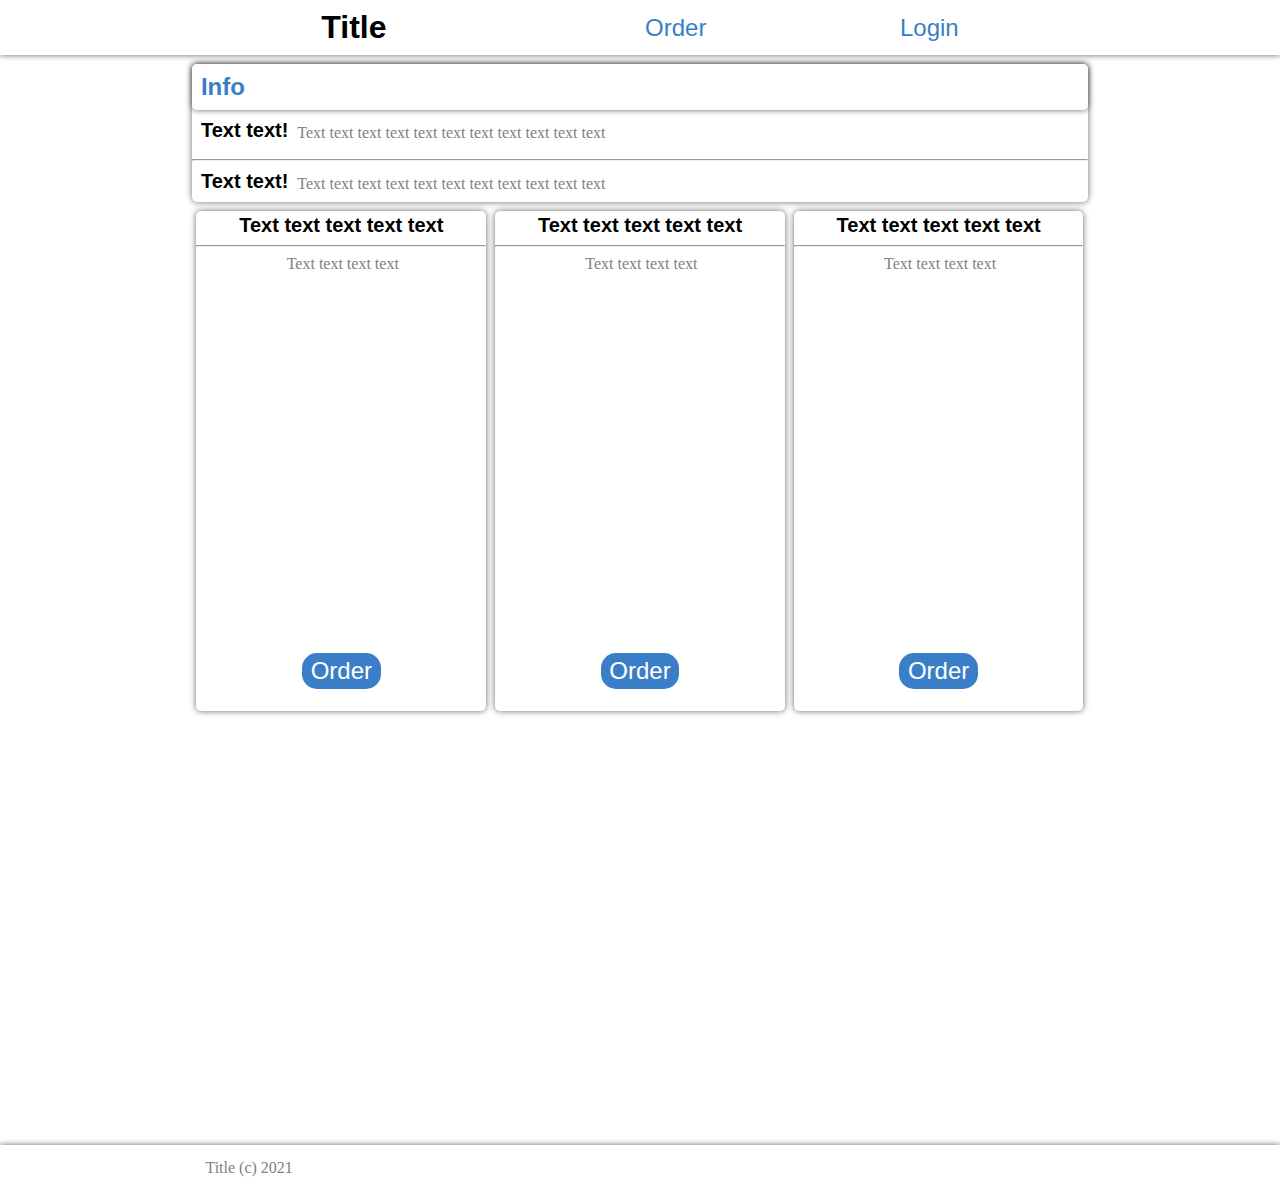
<file: front/index.html>
<html>
<head>
	<meta charset="UTF-8">
	<meta name="viewport" content="width=device-width, initial-scale=1.0">
	<link rel="stylesheet" href="styles/index.css">
	<title>Title</title>
</head>
<body>
	<div class="header">
		<div class="content">
			<div class="header-row">
			    <div class="headline"><a href="index.html" class="te">Title</a></div>
			    <div class="header-buttons">
			    	<a href="order.html" class="header-button">Order</a>
			    	<a href="auth.html" class="header-button">Login</a>
			    </div>
			</div>    
		</div>
	</div>
	<div class="main">
		<div class="content">
			<div class="main-row">
				<div class="news">
					<div class="newsline">Info</div>
					<div class="line">
						<div class="line-header"><a href="index.html" class="te">Text text!</a></div>
						<div class="line-description">Text text text text text text text text text text text</div>
					</div>
					<hr/>
                    <div class="line">
						<div class="line-header"><a href="index.html" class="te">Text text!</a></div>
						<div class="line-description">Text text text text text text text text text text text</div>
					</div>					
				</div>
				<div class="bests">
					<div class="best">
					   <div class="headline-best">Text text text text text</div>
					   <hr/>
					   <div class="description-best">Text text text text</div>
					   <a href="order.html" class="best-order">Order</a>
					</div>
	                <div class="best">
					   <div class="headline-best">Text text text text text</div>
					   <hr/>
					   <div class="description-best">Text text text text</div>
					   <a href="order.html" class="best-order">Order</a>
					</div>
	                <div class="best">
					   <div class="headline-best">Text text text text text</div>
					   <hr/>
					   <div class="description-best">Text text text text</div>
					   <a href="order.html" class="best-order">Order</a>
					</div>  					
				</div>
			</div>
		</div>
	</div>
	<div class="footer">
		<div class="content">
			<div class="footer-row">
				<div class="footer-line">Title (c) 2021</div>
			</div>
		</div>
	</div>	
</body>
</html>
</file>
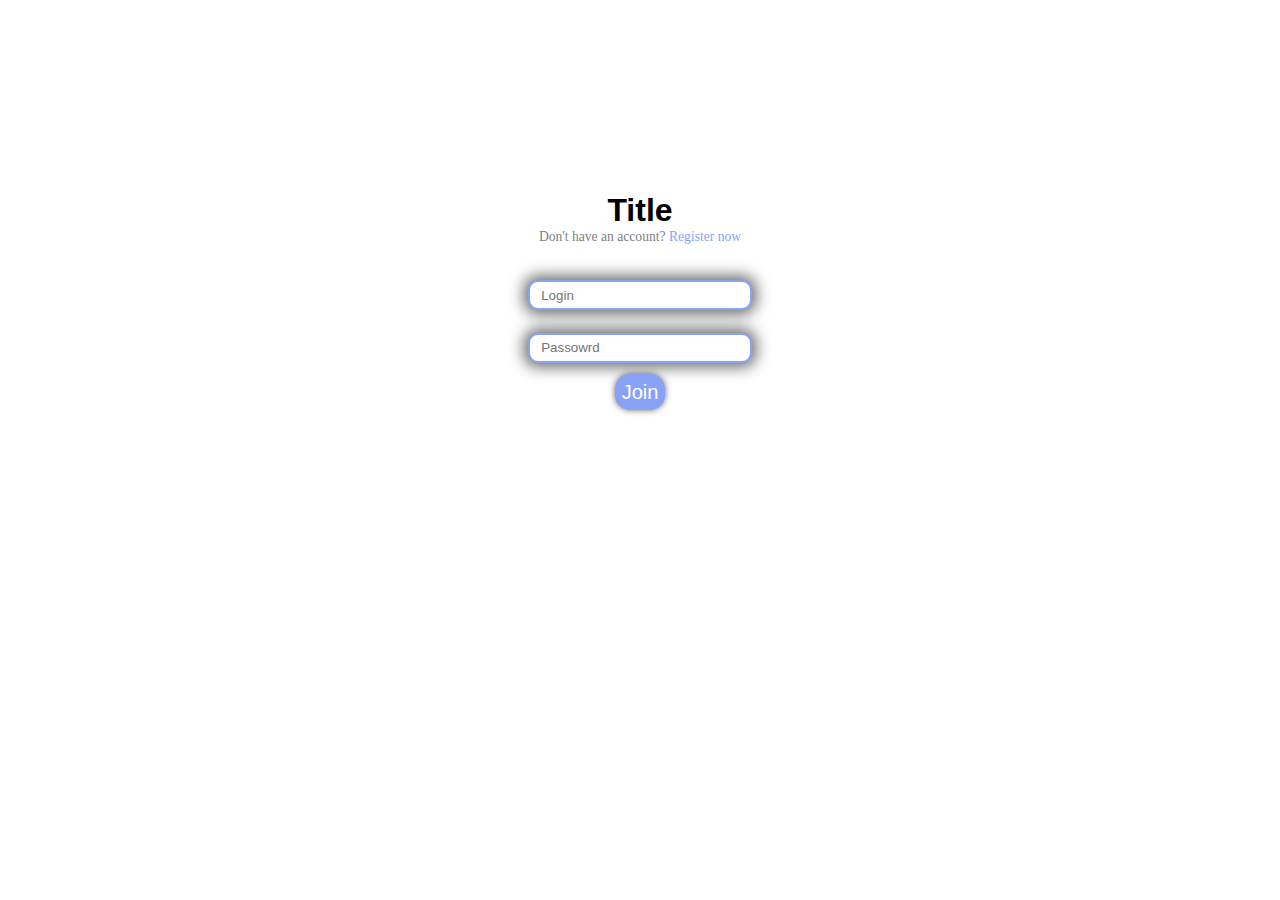
<file: front/auth.html>
<html>
<head>
	<meta charset="UTF-8">
	<meta name="viewport" content="width=device-width, initial-scale=1.0">
	<title>Title || Auth</title>
	<link rel="stylesheet" href="styles/auth.css">
</head>
<body>
	<div class="header">
		<div class="content">
			<div class="header-row">
			    <div class="headline">Title</div>
			    <div class="notreg">Don't have an account? <a href="reg.html" class="not-reg-link">Register now</a></div>
			</div>
		</div>
	</div>
	<div class="main">
		<div class="content">
			<div class="main-row">
                <div class="fields">
				    <input type="text" class="field" placeholder="Login" />
				    <input type="password" class="field" placeholder="Passowrd" />
				    <div class="jbutton-row"><input type="button" class="jbutton" value="Join" /></div>
				</div>
			</div>
		</div>
	</div>
</body>
</html>
</file>
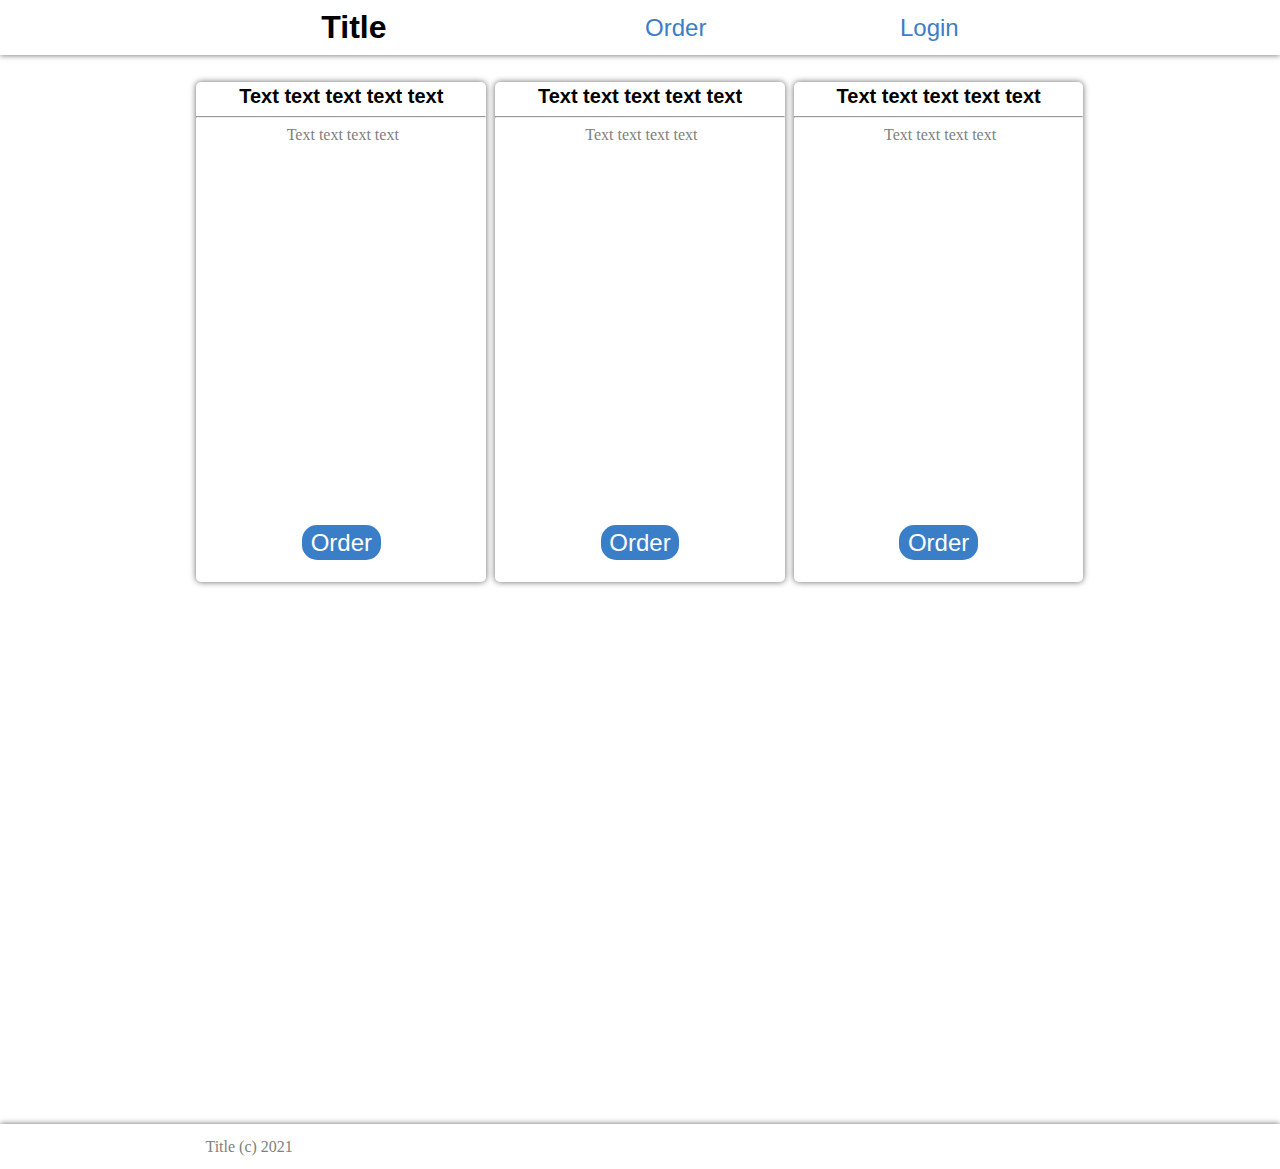
<file: front/order.html>
<!DOCTYPE html>
<html lang="en">
<head>
	<meta charset="UTF-8">
	<meta name="viewport" content="width=device-width, initial-scale=1.0">
	<title>Title || Order</title>
	<link rel="stylesheet" href="styles/order.css">
</head>
<body>
	<div class="header">
		<div class="content">
			<div class="header-row">
			    <div class="headline"><a href="index.html" class="te">Title</a></div>
			    <div class="header-buttons">
			    	<a href="order.html" class="header-button">Order</a>
			    	<a href="auth.html" class="header-button">Login</a>
			    </div>
			</div>    
		</div>
	</div>
	<div class="main">
		<div class="content">
			<div class="main-row">
				<div class="bests">
					<div class="best">
					   <div class="headline-best">Text text text text text</div>
					   <hr/>
					   <div class="description-best">Text text text text</div>
					   <a href="order.html" class="best-order">Order</a>
					</div>
	                <div class="best">
					   <div class="headline-best">Text text text text text</div>
					   <hr/>
					   <div class="description-best">Text text text text</div>
					   <a href="order.html" class="best-order">Order</a>
					</div>
	                <div class="best">
					   <div class="headline-best">Text text text text text</div>
					   <hr/>
					   <div class="description-best">Text text text text</div>
					   <a href="order.html" class="best-order">Order</a>
					</div>  					
				</div>				
			</div>
		</div>
	</div>
	<div class="footer">
		<div class="content">
			<div class="footer-row">
				<div class="footer-line">Title (c) 2021</div>
			</div>
		</div>
	</div>	
</body>
</html>
</file>
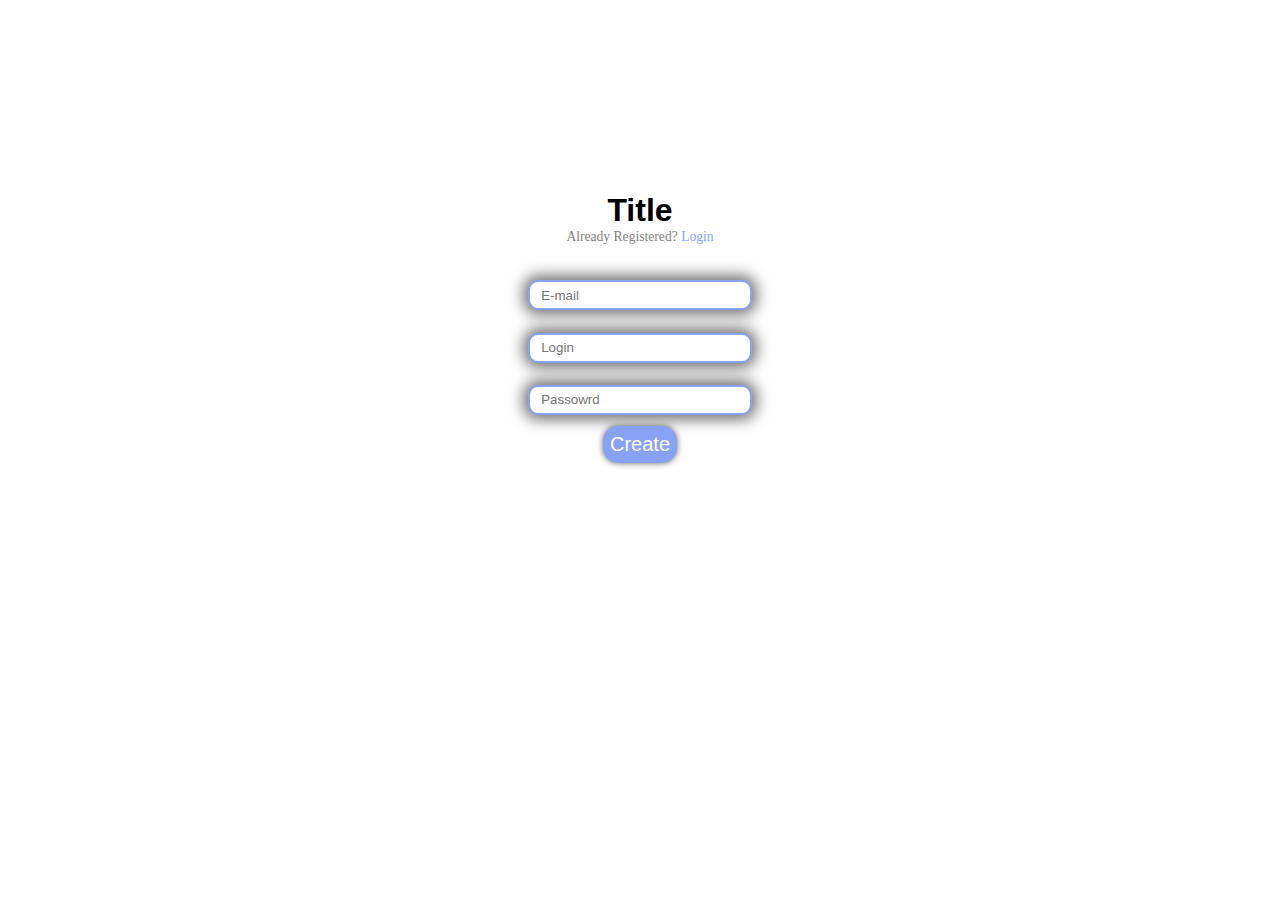
<file: front/reg.html>
<html>
<head>
	<meta charset="UTF-8">
	<meta name="viewport" content="width=device-width, initial-scale=1.0">
	<title>Title || Reg</title>
	<link rel="stylesheet" href="styles/reg.css">
</head>
<body>
	<div class="header">
		<div class="content">
			<div class="header-row">
			    <div class="headline">Title</div>
			    <div class="notreg">Already Registered? <a href="auth.html" class="not-log-link">Login</a></div>
			</div>
		</div>
	</div>
	<div class="main">
		<div class="content">
			<div class="main-row">
                <div class="fields">
                	<input type="text" class="field" placeholder="E-mail" />
				    <input type="text" class="field" placeholder="Login" />
				    <input type="password" class="field" placeholder="Passowrd" />
				    <div class="jbutton-row"><input type="button" class="jbutton" value="Create" /></div>
				</div>
			</div>
		</div>
	</div>
</body>
</html>
</file>
<file: front/styles/index.css>
body{
	margin: 0;
	padding: 0;
}
a{
	text-decoration: none;
}
.te{
	color: black;
}
.header{
	background-color: white;
	box-shadow: 0 0 6px rgba(0,0,0,0.6);
}
.header-row{
	display: flex;
	justify-content: space-around;
	flex-wrap: wrap;
}
.headline{
	font-size: 200%;
	font-family: Arial;
	font-weight: bold;
	margin-top: 1%;
	margin-bottom: 1%;
	transition-duration: 1s;
}
.headline:hover{
	transform: scale(1.2);
	transition-duration: 1s;
}
.header-buttons{
	display: flex;
	justify-content: space-between;
	flex-wrap: wrap;
	margin-top: 1%;
	margin-bottom: 1%;	
	width: 35%;
}
.header-button{
	color: #3B7EC8;
	padding-top: 1.5%;
	font-family: Arial;
	padding-bottom: 1.5%;
	font-size: 150%;
}
.header-button:hover{
	color: #BCA1F8;
}
.main-row{
	display: block;
}
.news{
	display: block;
	background-color:: white;
	box-shadow: 0 0 6px rgba(0,0,0,0.6);
	margin-top: 1%;
	margin-bottom: 1%;
	border-radius: 5px;
}
.newsline{
	color: #3B7EC8;
	background-color: white;
	box-shadow: 0 0 6px rgba(0,0,0,0.6);
	font-size: 150%;
	font-family: Arial;
	font-weight: bold;
	border-radius: 5px;
    padding: 1%;	
}
.line{
	display: flex;
	flex-wrap: wrap;
	margin-top: 1%;
}
.line-header{
	font-size: 125%;
	font-family: Arial;
	font-weight: bold;
	margin-left: 1%;
	margin-bottom: 1%;
}
.line-description{
	font-size: 100%;
	margin-left: 1%;
	margin-top: 0.5%;
	color: grey;
	font-family: Georgia;
	margin-bottom: 1%;
}
.bests{
	display: flex;
	border-radius: 5px;
	justify-content: space-around;
	height: 800px;
	margin-bottom: 15%;	
}
.best{
	width: 32.33333%;
	border-radius: 5px;
	box-shadow: 0 0 6px rgba(0,0,0,0.6);
	text-align: center;
	height: 500px;	
}
.headline-best{
	font-size: 125%;
	font-family: Arial;
	font-weight: bold;
	text-align: center;
	margin-top: 1%;
}
.description-best{
	font-size: 100%;
	margin-left: 1%;
	margin-top: 0.5%;
	color: grey;
	font-family: Georgia;
	margin-bottom: 1%;
	height: 400px;	
}
.best-order{
	color: white;
	background-color: #3B7EC8;
	border-radius: 15px;
	padding-top: 1.5%;
	padding-left: 3%;
	padding-right: 3%;
	font-family: Arial;
	padding-bottom: 1.5%;
	font-size: 150%;
	transition-duration: 1s; 
}
.best-order:hover{
	transform: scale(2.2);
	transition-duration: 1s;
	background-color: #BCA1F8;
	color: white;	
}
.footer{
	background-color: white;
	box-shadow: 0 0 6px rgba(0,0,0,0.6);
	width: 100%;
}
.footer-line{
	color: grey;
	font-size: 100%;
	font-family: Georgia;
	padding: 1.5%;
}
.content{
	max-width: 1200px;
    padding-left: 15%;
    padding-right: 15%;
}
@media(max-width: 1200px){
	.content{
		max-width: 970px;
	}
}
@media(max-width: 996px){
	.content{
		max-width: 750px;
	}
	.header-buttons{
		width: 45%;
	}
}
@media(max-width: 776px){
	.content{
		max-width: 420px;
	}
	.headline{
		font-size: 150%;
	}
	.header-button{
		font-size: 100%;
	}
	.header-buttons{
		width: 55%;
	}
	.bests{
		margin-top: 2%;
		display: block;
		width: 100%;
	}
	.best{
		width: 100%;
	}
	.footer{
		display: flex;
		flex-wrap: wrap;
		margin-top: 800px;	
	}
}
@media(max-width: 460px){
	.content{
		max-width: none;
	}
	.header-buttons{
		width: 60%;
	}
	.line-description{
		font-size: 85%;
	}
	.bests{
		margin-top: 2%;
		display: block;
		width: 100%;
	}
	.best{
		width: 100%;
	}
}
@media(max-width: 380px){
	.header-buttons{
		width: 80%;
	}
	.line-description{
		font-size: 70%;
	}		
}
@media(max-width: 320px){
	.header-buttons{
		width: 80%;
	}	
}
</file>
<file: front/styles/auth.css>
body{
	margin: 0;
	padding: 0;
}
a{
	text-decoration: none;
}
.header{
	margin-top: 15%;
}
.header-row{
	display: flex;
	justify-content: space-around;
	width: 100%;
	flex-wrap: wrap;
	text-align: center;
}
.headline{
	font-size: 200%;
	font-family: Arial;
	font-weight: bold;
}
.notreg{
	width: 100%;
	font-size: 85%;
	color: grey;
	font-family: Georgia;
}
.not-reg-link{
	color: #88A2F8;
}
.not-reg-link:hover{
	color: #BCA1F8;
}
.main-row{
	display: flex;
	justify-content: space-around;
}
.fields{
	display: block;
	width: 25%;
	margin-top: -20%;
}
.field{
	width: 100%;
	margin-top: 10%;
	height: 30px;
	border-radius: 10px;
	border-color: #88A2F8;
	box-shadow: 0 0 15px 4px rgba(0,0,0,0.6);
	border-style: solid;
	padding: 5%;
	transition-duration: 1s;
}
.field:focus{
	outline: 0;
	outline-offset: 0;
	transform: scale(1.2);
	transition-duration: 1s;
}
.jbutton-row{
	display: flex;
	justify-content: space-around;
	margin-top: 5%;
}
.jbutton{
    border: 0;
    background-color: #88A2F8;
    color: white;
    font-size: 125%;
    padding: 3%;
    border-radius: 15px;
    box-shadow: 0 0 6px rgba(0,0,0,0.6);
    transition-duration: 1s;
}
.jbutton:hover{
	outline: 0;
	outline-offset: 0;
	background-color:  #BCA1F8;
	transform: scale(1.2);
	transition-duration: 1s;
}
.content{
	max-width: 1200px;
	margin: 15%;
}
@media(max-width: 1200px){
	.content{
		max-width: 970px;
	}
	.fields{
		width: 35%;
	}
}
@media(max-width: 996px){
	.content{
		max-width: 750px;
	}
	.fields{
		width: 45%;
	}
}
@media(max-width: 776px){
	.content{
		max-width: 420px;
	}
	.fields{
		width: 55%;
	}
}
@media(max-width: 480px){
	.content{
		max-width: 320px;
	}
}
@media(max-width: 380px){
	.content{
		max-width: none;
	}
	.headline{
		font-size: 150%;
	}
}
</file>
<file: front/styles/order.css>
body{
	margin: 0;
	padding: 0;
}
a{
	text-decoration: none;
}
.te{
	color: black;
}
.header{
	background-color: white;
	box-shadow: 0 0 6px rgba(0,0,0,0.6);
}
.header-row{
	display: flex;
	justify-content: space-around;
	flex-wrap: wrap;
}
.headline{
	font-size: 200%;
	font-family: Arial;
	font-weight: bold;
	margin-top: 1%;
	margin-bottom: 1%;
	transition-duration: 1s;
}
.headline:hover{
	transform: scale(1.2);
	transition-duration: 1s;
}
.header-buttons{
	display: flex;
	justify-content: space-between;
	flex-wrap: wrap;
	margin-top: 1%;
	margin-bottom: 1%;	
	width: 35%;
}
.header-button{
	color: #3B7EC8;
	padding-top: 1.5%;
	font-family: Arial;
	padding-bottom: 1.5%;
	font-size: 150%;
}
.header-button:hover{
	color: #BCA1F8;
}
.main-row{
	display: block;
}
.bests{
	display: flex;
	border-radius: 5px;
	justify-content: space-around;
	height: 800px;
	margin-bottom: 30%;	
}
.best{
	width: 32.33333%;
	border-radius: 5px;
	box-shadow: 0 0 6px rgba(0,0,0,0.6);
	text-align: center;
	height: 500px;
	margin-top: 3%;	
}
.headline-best{
	font-size: 125%;
	font-family: Arial;
	font-weight: bold;
	text-align: center;
	margin-top: 1%;
}
.description-best{
	font-size: 100%;
	margin-left: 1%;
	margin-top: 0.5%;
	color: grey;
	font-family: Georgia;
	margin-bottom: 1%;
	height: 400px;	
}
.best-order{
	color: white;
	background-color: #3B7EC8;
	border-radius: 15px;
	padding-top: 1.5%;
	padding-left: 3%;
	padding-right: 3%;
	font-family: Arial;
	padding-bottom: 1.5%;
	font-size: 150%;
	transition-duration: 1s; 
}
.best-order:hover{
	transform: scale(2.2);
	transition-duration: 1s;
	background-color: #BCA1F8;
	color: white;	
}
.footer{
	background-color: white;
	box-shadow: 0 0 6px rgba(0,0,0,0.6);
	width: 100%;
}
.footer-line{
	color: grey;
	font-size: 100%;
	font-family: Georgia;
	padding: 1.5%;
}
.content{
	max-width: 1200px;
    padding-left: 15%;
    padding-right: 15%;
}
@media(max-width: 1200px){
	.content{
		max-width: 970px;
	}
}
@media(max-width: 996px){
	.content{
		max-width: 750px;
	}
	.header-buttons{
		width: 45%;
	}
}
@media(max-width: 776px){
	.content{
		max-width: 420px;
	}
	.headline{
		font-size: 150%;
	}
	.header-button{
		font-size: 100%;
	}
	.header-buttons{
		width: 55%;
	}
	.bests{
		margin-top: 2%;
		display: block;
		width: 100%;
	}
	.best{
		width: 100%;
	}
	.footer{
		display: flex;
		flex-wrap: wrap;
		margin-top: 800px;	
	}
}
@media(max-width: 460px){
	.content{
		max-width: none;
	}
	.header-buttons{
		width: 60%;
	}
	.bests{
		margin-top: 2%;
		display: block;
		width: 100%;
	}
	.best{
		width: 100%;
	}
}
@media(max-width: 380px){
	.header-buttons{
		width: 80%;
	}		
}
@media(max-width: 320px){
	.header-buttons{
		width: 80%;
	}	
}
</file>
<file: front/styles/reg.css>
body{
	margin: 0;
	padding: 0;
}
a{
	text-decoration: none;
}
.header{
	margin-top: 15%;
}
.header-row{
	display: flex;
	justify-content: space-around;
	width: 100%;
	flex-wrap: wrap;
	text-align: center;
}
.headline{
	font-size: 200%;
	font-family: Arial;
	font-weight: bold;
}
.notreg{
	width: 100%;
	font-size: 85%;
	color: grey;
	font-family: Georgia;
}
.not-log-link{
	color: #88A2F8;
}
.not-log-link:hover{
	color: #BCA1F8;
}
.main-row{
	display: flex;
	justify-content: space-around;
}
.fields{
	display: block;
	width: 25%;
	margin-top: -20%;
}
.field{
	width: 100%;
	margin-top: 10%;
	height: 30px;
	border-radius: 10px;
	border-color: #88A2F8;
	box-shadow: 0 0 15px 4px rgba(0,0,0,0.6);
	border-style: solid;
	padding: 5%;
	transition-duration: 1s;
}
.field:focus{
	outline: 0;
	outline-offset: 0;
	transform: scale(1.2);
	transition-duration: 1s;
}
.jbutton-row{
	display: flex;
	justify-content: space-around;
	margin-top: 5%;
}
.jbutton{
    border: 0;
    background-color: #88A2F8;
    color: white;
    font-size: 125%;
    padding: 3%;
    border-radius: 15px;
    box-shadow: 0 0 6px rgba(0,0,0,0.6);
    transition-duration: 1s;
}
.jbutton:hover{
	outline: 0;
	outline-offset: 0;
	background-color:  #BCA1F8;
	transform: scale(1.2);
	transition-duration: 1s;
}
.content{
	max-width: 1200px;
	margin: 15%;
}
@media(max-width: 1200px){
	.content{
		max-width: 970px;
	}
	.fields{
		width: 35%;
	}
}
@media(max-width: 996px){
	.content{
		max-width: 750px;
	}
	.fields{
		width: 45%;
	}
}
@media(max-width: 776px){
	.content{
		max-width: 420px;
	}
	.fields{
		width: 55%;
	}
}
@media(max-width: 480px){
	.content{
		max-width: 320px;
	}
}
@media(max-width: 380px){
	.content{
		max-width: none;
	}
	.headline{
		font-size: 150%;
	}
}
</file>
